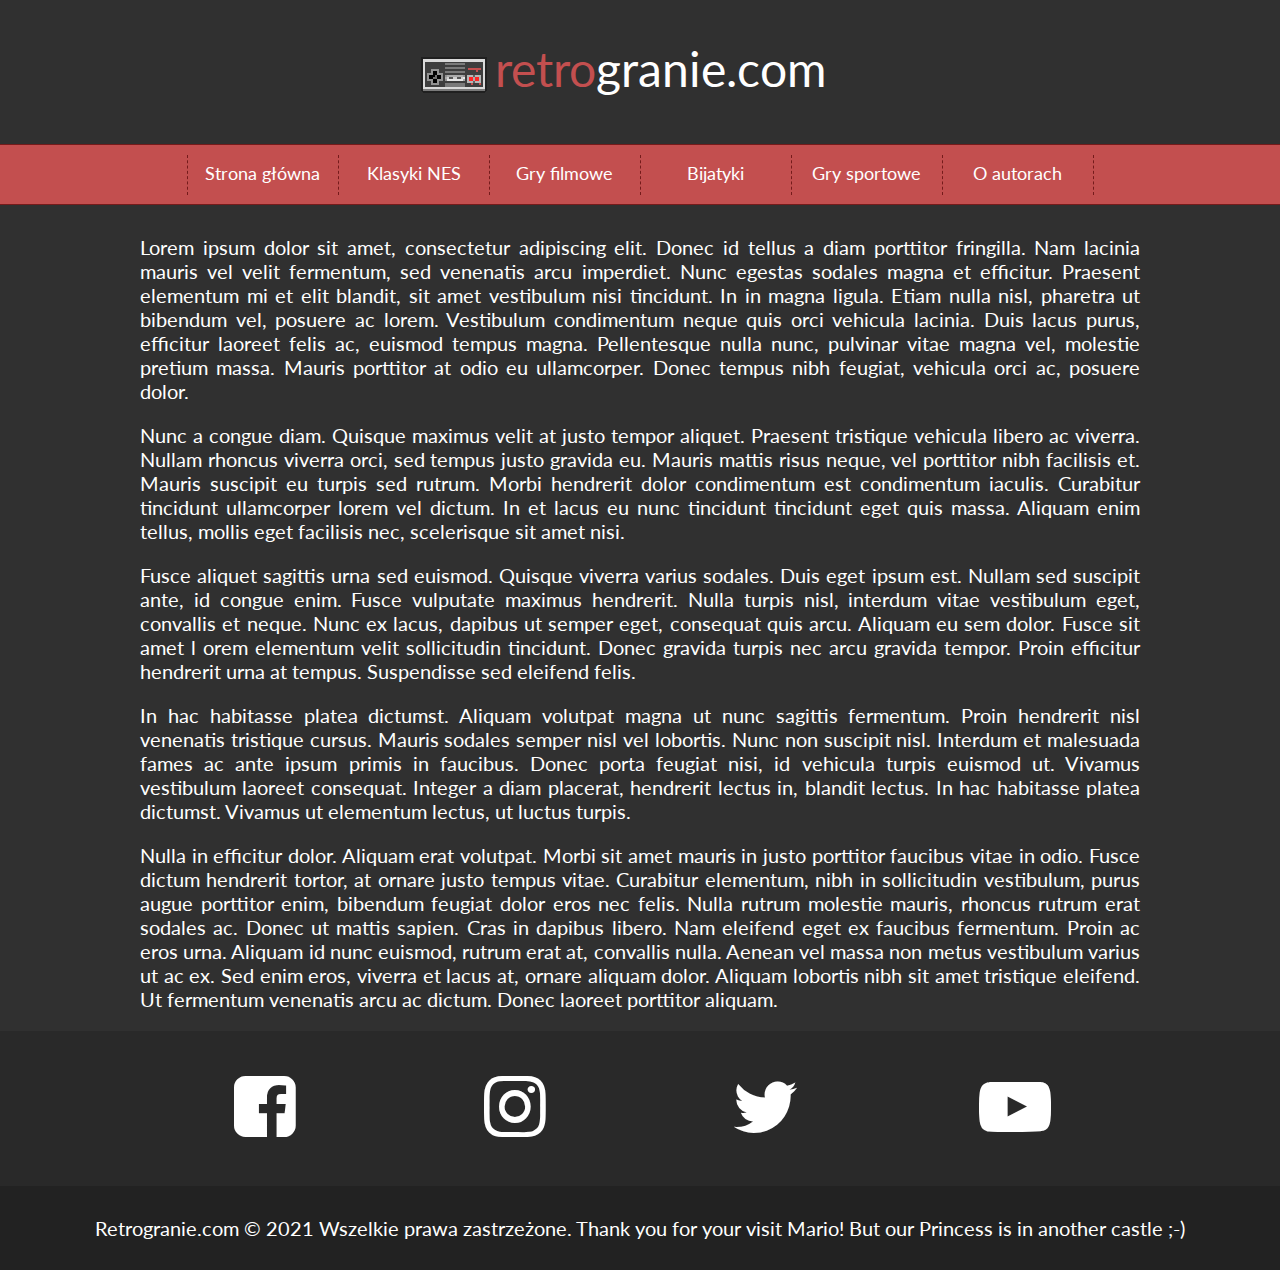
<file: index.html>
<!DOCTYPE HTML>
<html lang="pl">
<head>
	<meta charset="utf-8" />
	<meta http-equiv="X-UA-Compatible" content="IE=edge,chrome=1"/>
	
	<title>Retrogranie</title>
	
	<meta name="description" content="Serwis o starych grach pochodzących z Nintendo Entertainment System" />
	<meta name="keywords" content="gry, komputerowe, retro, nes, konsole, retrogranie, stare gry"/>
	
	<link href="style.css" rel="stylesheet" type="text/css"/>
	<link rel="preconnect" href="https://fonts.gstatic.com">
		<link href="https://fonts.googleapis.com/css2?family=Lato:wght@400;700&display=swap" rel="stylesheet">
	<link href="fontello/css/fontello.css" rel="stylesheet" type="text/css"/>
</head>
<body>
	
	<div class="wrapper">
		<div class="header">
			
			<div class="logo">
					<a href="#" class="top"><img src="pad.png" style="float:left;"/>
					<span style="color: #c34f4f">retro</span>granie.com</a>
					<div style="clear:both;"></div>
			</div>
		</div>
		
		<div class="nav" class="sticky">
			
			<ol>
			
				<li><a href="#">Strona główna</a></li>
				
				<li>
					<a href="#">Klasyki NES</a>
					<ul>
						<li><a href="#">Contra</a></li>
						<li><a href="#">Mario Bros</a></li>
						<li><a href="#">Duck Tales</a></li>
						<li><a href="#">Legends of Zelda</a></li>
					</ul>
				</li>
				
				
				<li>
					<a href="#">Gry filmowe</a>
					<ul>
						<li><a href="#">Home Alone</a></li>
						<li><a href="#">Dick Tracy</a></li>
						<li><a href="#">The Simpsons</a></li>
						<li><a href="#">Top Gun</a></li>
					</ul>
				</li>
				
				
				<li>
					<a href="#">Bijatyki</a>
					<ul>
						<li><a href="#">Mortal Kombat</a></li>
						<li><a href="#">Nekketsu K.D.</a></li>
						<li><a href="#">Double Dragon</a></li>
						<li><a href="#">Turtles T.</a></li>
					</ul>
				</li>
				
				
				<li>
					<a href="#">Gry sportowe</a>
					<ul>
						<li><a href="#">Goal 3</a></li>
						<li><a href="#">Excitebike</a></li>
						<li><a href="#">Ike Ike Hockey</a></li>
						<li><a href="#">Tennis</a></li>
					</ul>
				</li>
				
				
				<li><a href="#">O autorach</a></li>
				
			</ol>
		
		</div>
		
		<div class="content">
		
		<p>Lorem ipsum dolor sit amet, consectetur adipiscing elit. Donec id tellus a diam porttitor fringilla. Nam lacinia mauris vel velit fermentum, sed venenatis arcu imperdiet. 
		Nunc egestas sodales magna et efficitur. Praesent elementum mi et elit blandit, sit amet vestibulum nisi tincidunt. In in magna ligula. Etiam nulla nisl, pharetra ut 
		bibendum vel, posuere ac lorem. Vestibulum condimentum neque quis orci vehicula lacinia. Duis lacus purus, efficitur laoreet felis ac, euismod tempus magna. Pellentesque 
		nulla nunc, pulvinar vitae magna vel, molestie pretium massa. Mauris porttitor at odio eu ullamcorper. Donec tempus nibh feugiat, vehicula orci ac, posuere dolor.</p>

		<p>Nunc a congue diam. Quisque maximus velit at justo tempor aliquet. Praesent tristique vehicula libero ac viverra. Nullam rhoncus viverra orci, sed tempus justo gravida eu. 
		Mauris mattis risus neque, vel porttitor nibh facilisis et. Mauris suscipit eu turpis sed rutrum. Morbi hendrerit dolor condimentum est condimentum iaculis. Curabitur 
		tincidunt ullamcorper lorem vel dictum. In et lacus eu nunc tincidunt tincidunt eget quis massa. Aliquam enim tellus, mollis eget facilisis nec, scelerisque sit amet nisi.</p>
		
		<p>Fusce aliquet sagittis urna sed euismod. Quisque viverra varius sodales. Duis eget ipsum est. Nullam sed suscipit ante, id congue enim. Fusce vulputate maximus hendrerit. 
		Nulla turpis nisl, interdum vitae vestibulum eget, convallis et neque. Nunc ex lacus, dapibus ut semper eget, consequat quis arcu. Aliquam eu sem dolor. Fusce sit amet l
		orem elementum velit sollicitudin tincidunt. Donec gravida turpis nec arcu gravida tempor. Proin efficitur hendrerit urna at tempus. Suspendisse sed eleifend felis.</p>

		<p>In hac habitasse platea dictumst. Aliquam volutpat magna ut nunc sagittis fermentum. Proin hendrerit nisl venenatis tristique cursus. Mauris sodales semper nisl vel 
		lobortis. Nunc non suscipit nisl. Interdum et malesuada fames ac ante ipsum primis in faucibus. Donec porta feugiat nisi, id vehicula turpis euismod ut. Vivamus vestibulum 
		laoreet consequat. Integer a diam placerat, hendrerit lectus in, blandit lectus. In hac habitasse platea dictumst. Vivamus ut elementum lectus, ut luctus turpis.</p>

		<p>Nulla in efficitur dolor. Aliquam erat volutpat. Morbi sit amet mauris in justo porttitor faucibus vitae in odio. Fusce dictum hendrerit tortor, at ornare justo tempus 
		vitae. Curabitur elementum, nibh in sollicitudin vestibulum, purus augue porttitor enim, bibendum feugiat dolor eros nec felis. Nulla rutrum molestie mauris, rhoncus 
		rutrum erat sodales ac. Donec ut mattis sapien. Cras in dapibus libero. Nam eleifend eget ex faucibus fermentum. Proin ac eros urna. Aliquam id nunc euismod, rutrum 
		erat at, convallis nulla. Aenean vel massa non metus vestibulum varius ut ac ex. Sed enim eros, viverra et lacus at, ornare aliquam dolor. Aliquam lobortis nibh sit 
		amet tristique eleifend. Ut fermentum venenatis arcu ac dictum. Donec laoreet porttitor aliquam.</p>
		
		</div>
		
		<div class="socials">
			<div class="socialdivs">
				
				<div class="fb">
				
					<a href="https://facebook.com" target="_blank" class="social">
						<i class="icon-facebook-squared"></i>
					</a>
					
				</div>
				
				
				<div class="ig">
				
					<a href="https://instagram.com" target="_blank" class="social">
						<i class="icon-instagram"></i>
					</a>
					
				</div>
				
				<div class="tw">
				
					<a href="https://twitter.com" target="_blank" class="social">
						<i class="icon-twitter"></i>
					</a>
					
				</div>
				
				<div class="yt">
				
					<a href="https://youtube.com" target="_blank" class="social">
						<i class="icon-youtube-play"></i>
					</a>
					
				</div>
				
				<div style="clear:both;"></div>
			
			</div>
		
		</div>
		
		<div class="footer">Retrogranie.com &copy; 2021 Wszelkie prawa zastrzeżone. Thank you for your visit Mario! But our Princess is in another castle ;-)</div>
	</div>

	<script src="jquery-3.6.0.min.js"></script>
	
	
	<script>

	$(document).ready(function() {
	var NavY = $('.nav').offset().top;
	 
	var stickyNav = function(){
	var ScrollY = $(window).scrollTop();
		  
	if (ScrollY > NavY) { 
		$('.nav').addClass('sticky');
	} else {
		$('.nav').removeClass('sticky'); 
	}
	};
	 
	stickyNav();
	 
	$(window).scroll(function() {
		stickyNav();
	});
	});
	
	</script>

</body>



</html>
</file>
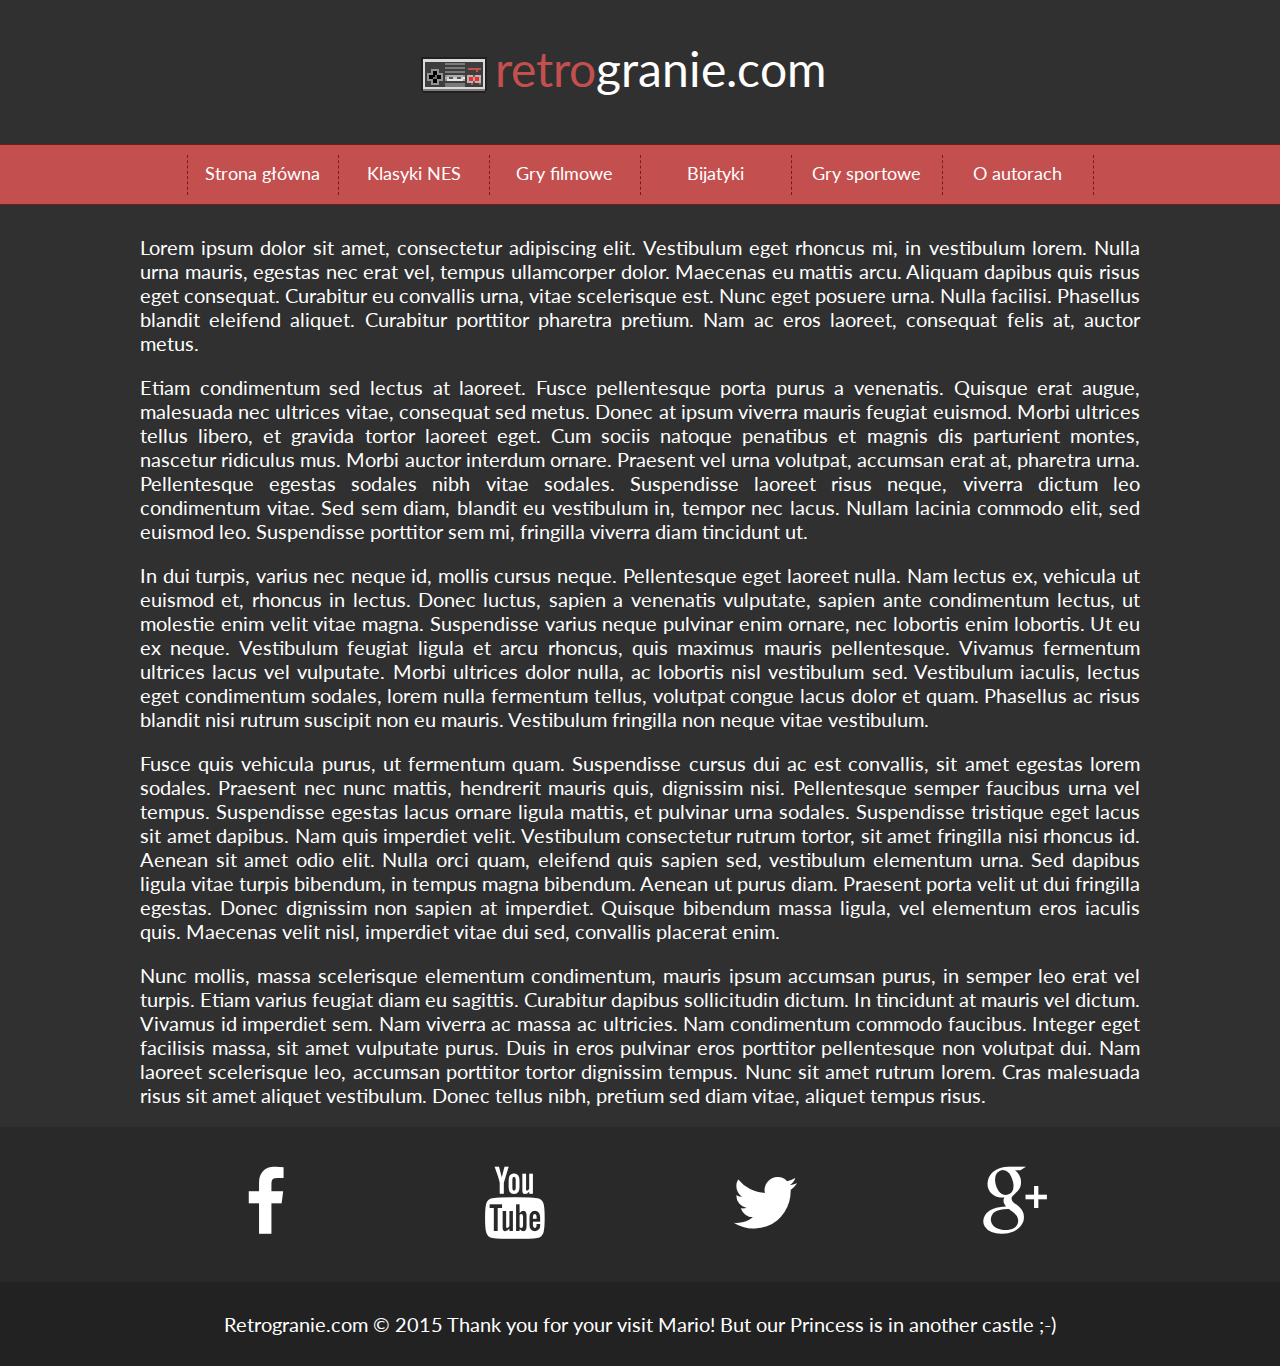
<file: kurs_css3/www/index.html>
<!DOCTYPE HTML>
<html lang="pl">
<head>

	<meta charset="utf-8" />
	<meta http-equiv="X-UA-Compatible" content="IE=edge,chrome=1" />
	
	<title>Retrogranie</title>
	
	<meta name="description" content="Serwis o starych grach pochodzących z Nintendo Entertainment System" />
	<meta name="keywords" content="gry, komputerowe, retro, nes, konsole, retrogranie, stare gry" />
	
	<link href="style.css" rel="stylesheet" type="text/css" />
	<link href='http://fonts.googleapis.com/css?family=Lato:400,700&subset=latin,latin-ext' rel='stylesheet' type='text/css'>
	
	<link href="css/fontello.css" rel="stylesheet" type="text/css" />
	
</head>

<body>

	<div class="wrapper">
		<div class="header">
		
			<div class="logo">
				<img src="pad.png" style="float: left;"/>
				<span style="color: #c34f4f">retro</span>granie.com
				<div style="clear:both;"></div>
			</div>
		</div>
		<div class="nav" class="sticky">
			<ol>
				<li><a href="#">Strona główna</a></li>
				<li><a href="#">Klasyki NES</a>
					<ul>
						<li><a href="#">Contra</a></li>
						<li><a href="#">Mario Bros</a></li>
						<li><a href="#">Duck Tales</a></li>
						<li><a href="#">Legend of Zelda</a></li>
					</ul>
				</li>
				<li><a href="#">Gry filmowe</a>
					<ul>
						<li><a href="#">Home Alone</a></li>
						<li><a href="#">Dick Tracy</a></li>
						<li><a href="#">The Simpsons</a></li>
						<li><a href="#">Top Gun</a></li>
					</ul>
				</li>
				<li><a href="#">Bijatyki</a>
					<ul>
						<li><a href="#">Mortal Kombat</a></li>
						<li><a href="#">Nekketsu K.D.</a></li>
						<li><a href="#">Double Dragon</a></li>
						<li><a href="#">Turtles T.</a></li>
					</ul>
				</li>
				<li><a href="#">Gry sportowe</a>
					<ul>
						<li><a href="#">Goal 3</a></li>
						<li><a href="#">Excitebike</a></li>
						<li><a href="#">Ike Ike Hockey</a></li>
						<li><a href="#">Tennis</a></li>
					</ul>
				</li>
				<li><a href="#">O autorach</a></li>
			</ol>
		
		</div>
		
		<div class="content">
			<p>Lorem ipsum dolor sit amet, consectetur adipiscing elit. Vestibulum eget rhoncus mi, in vestibulum lorem. Nulla urna mauris, egestas nec erat vel, tempus ullamcorper dolor. Maecenas eu mattis arcu. Aliquam dapibus quis risus eget consequat. Curabitur eu convallis urna, vitae scelerisque est. Nunc eget posuere urna. Nulla facilisi. Phasellus blandit eleifend aliquet. Curabitur porttitor pharetra pretium. Nam ac eros laoreet, consequat felis at, auctor metus.</p>
			
			<p>Etiam condimentum sed lectus at laoreet. Fusce pellentesque porta purus a venenatis. Quisque erat augue, malesuada nec ultrices vitae, consequat sed metus. Donec at ipsum viverra mauris feugiat euismod. Morbi ultrices tellus libero, et gravida tortor laoreet eget. Cum sociis natoque penatibus et magnis dis parturient montes, nascetur ridiculus mus. Morbi auctor interdum ornare. Praesent vel urna volutpat, accumsan erat at, pharetra urna. Pellentesque egestas sodales nibh vitae sodales. Suspendisse laoreet risus neque, viverra dictum leo condimentum vitae. Sed sem diam, blandit eu vestibulum in, tempor nec lacus. Nullam lacinia commodo elit, sed euismod leo. Suspendisse porttitor sem mi, fringilla viverra diam tincidunt ut.</p>
			
			<p>In dui turpis, varius nec neque id, mollis cursus neque. Pellentesque eget laoreet nulla. Nam lectus ex, vehicula ut euismod et, rhoncus in lectus. Donec luctus, sapien a venenatis vulputate, sapien ante condimentum lectus, ut molestie enim velit vitae magna. Suspendisse varius neque pulvinar enim ornare, nec lobortis enim lobortis. Ut eu ex neque. Vestibulum feugiat ligula et arcu rhoncus, quis maximus mauris pellentesque. Vivamus fermentum ultrices lacus vel vulputate. Morbi ultrices dolor nulla, ac lobortis nisl vestibulum sed. Vestibulum iaculis, lectus eget condimentum sodales, lorem nulla fermentum tellus, volutpat congue lacus dolor et quam. Phasellus ac risus blandit nisi rutrum suscipit non eu mauris. Vestibulum fringilla non neque vitae vestibulum.</p>
			
			<p>Fusce quis vehicula purus, ut fermentum quam. Suspendisse cursus dui ac est convallis, sit amet egestas lorem sodales. Praesent nec nunc mattis, hendrerit mauris quis, dignissim nisi. Pellentesque semper faucibus urna vel tempus. Suspendisse egestas lacus ornare ligula mattis, et pulvinar urna sodales. Suspendisse tristique eget lacus sit amet dapibus. Nam quis imperdiet velit. Vestibulum consectetur rutrum tortor, sit amet fringilla nisi rhoncus id. Aenean sit amet odio elit. Nulla orci quam, eleifend quis sapien sed, vestibulum elementum urna. Sed dapibus ligula vitae turpis bibendum, in tempus magna bibendum. Aenean ut purus diam. Praesent porta velit ut dui fringilla egestas. Donec dignissim non sapien at imperdiet. Quisque bibendum massa ligula, vel elementum eros iaculis quis. Maecenas velit nisl, imperdiet vitae dui sed, convallis placerat enim.</p>
			
			<p>Nunc mollis, massa scelerisque elementum condimentum, mauris ipsum accumsan purus, in semper leo erat vel turpis. Etiam varius feugiat diam eu sagittis. Curabitur dapibus sollicitudin dictum. In tincidunt at mauris vel dictum. Vivamus id imperdiet sem. Nam viverra ac massa ac ultricies. Nam condimentum commodo faucibus. Integer eget facilisis massa, sit amet vulputate purus. Duis in eros pulvinar eros porttitor pellentesque non volutpat dui. Nam laoreet scelerisque leo, accumsan porttitor tortor dignissim tempus. Nunc sit amet rutrum lorem. Cras malesuada risus sit amet aliquet vestibulum. Donec tellus nibh, pretium sed diam vitae, aliquet tempus risus.</p>
		</div>
		
		<div class="socials">
			<div class="socialdivs">
				<div class="fb">
					<i class="icon-facebook"></i>
				</div>
				<div class="yt">
					<i class="icon-youtube"></i>
				</div>
				<div class="tw">
					<i class="icon-twitter"></i>
				</div>
				<div class="gplus">
					<i class="icon-gplus"></i>
				</div>
				<div style="clear:both"></div>
			</div>
		</div>
		
		<div class="footer">Retrogranie.com &copy; 2015 Thank you for your visit Mario! But our Princess is in another castle ;-)</div>
	</div>
	
	<script src="jquery-1.11.3.min.js"></script>
	
	<script>

	$(document).ready(function() {
	var NavY = $('.nav').offset().top;
	 
	var stickyNav = function(){
	var ScrollY = $(window).scrollTop();
		  
	if (ScrollY > NavY) { 
		$('.nav').addClass('sticky');
	} else {
		$('.nav').removeClass('sticky'); 
	}
	};
	 
	stickyNav();
	 
	$(window).scroll(function() {
		stickyNav();
	});
	});
	
</script>
	
</body>
</html>
</file>
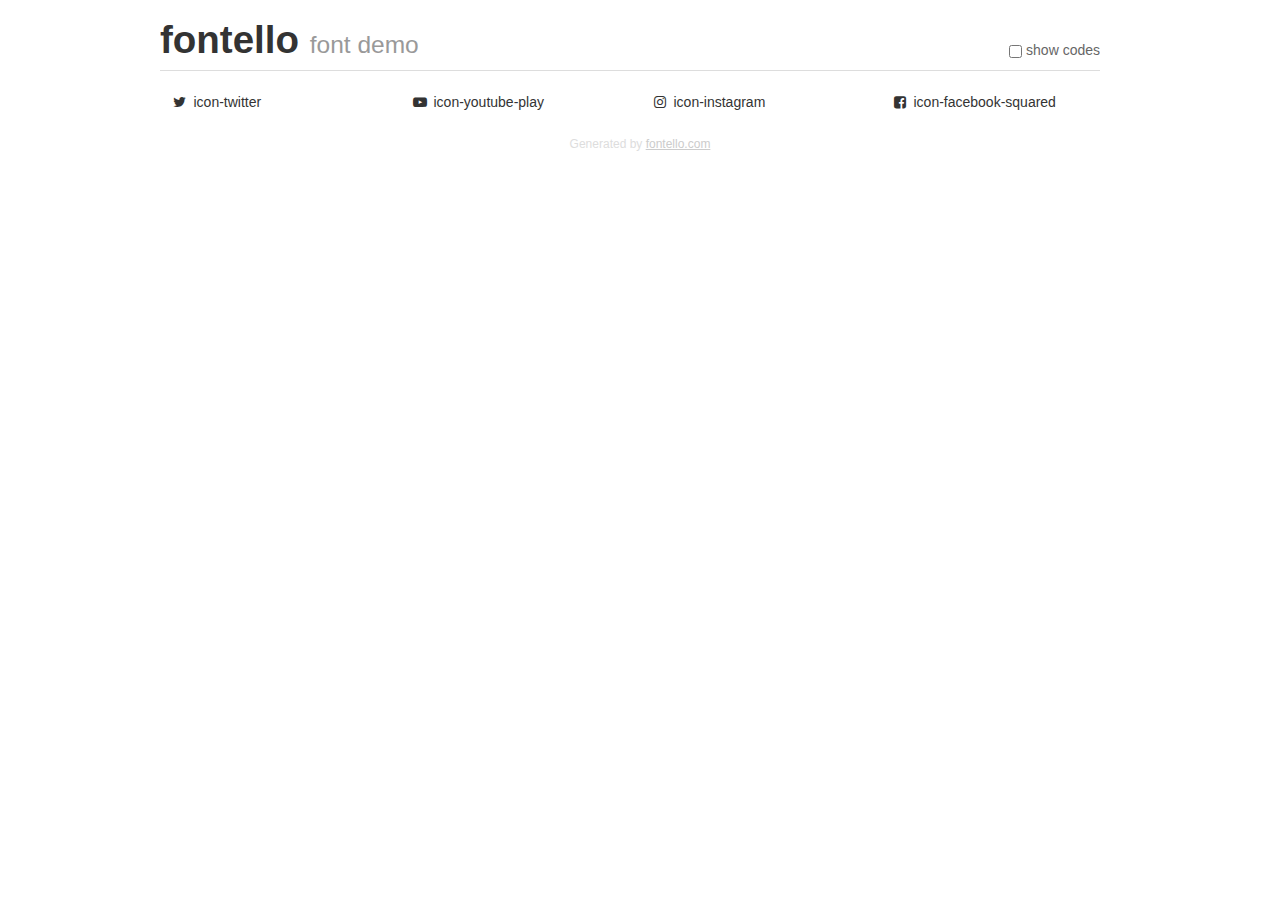
<file: fontello/demo.html>
<!DOCTYPE html>
<html>
  <head><!--[if lt IE 9]><script language="javascript" type="text/javascript" src="//html5shim.googlecode.com/svn/trunk/html5.js"></script><![endif]-->
    <meta charset="UTF-8"><style>/*
 * Bootstrap v2.2.1
 *
 * Copyright 2012 Twitter, Inc
 * Licensed under the Apache License v2.0
 * http://www.apache.org/licenses/LICENSE-2.0
 *
 * Designed and built with all the love in the world @twitter by @mdo and @fat.
 */
.clearfix {
  *zoom: 1;
}
.clearfix:before,
.clearfix:after {
  display: table;
  content: "";
  line-height: 0;
}
.clearfix:after {
  clear: both;
}
html {
  font-size: 100%;
  -webkit-text-size-adjust: 100%;
  -ms-text-size-adjust: 100%;
}
a:focus {
  outline: thin dotted #333;
  outline: 5px auto -webkit-focus-ring-color;
  outline-offset: -2px;
}
a:hover,
a:active {
  outline: 0;
}
button,
input,
select,
textarea {
  margin: 0;
  font-size: 100%;
  vertical-align: middle;
}
button,
input {
  *overflow: visible;
  line-height: normal;
}
button::-moz-focus-inner,
input::-moz-focus-inner {
  padding: 0;
  border: 0;
}
body {
  margin: 0;
  font-family: "Helvetica Neue", Helvetica, Arial, sans-serif;
  font-size: 14px;
  line-height: 20px;
  color: #333;
  background-color: #fff;
}
a {
  color: #08c;
  text-decoration: none;
}
a:hover {
  color: #005580;
  text-decoration: underline;
}
.row {
  margin-left: -20px;
  *zoom: 1;
}
.row:before,
.row:after {
  display: table;
  content: "";
  line-height: 0;
}
.row:after {
  clear: both;
}
[class*="span"] {
  float: left;
  min-height: 1px;
  margin-left: 20px;
}
.container,
.navbar-static-top .container,
.navbar-fixed-top .container,
.navbar-fixed-bottom .container {
  width: 940px;
}
.span12 {
  width: 940px;
}
.span11 {
  width: 860px;
}
.span10 {
  width: 780px;
}
.span9 {
  width: 700px;
}
.span8 {
  width: 620px;
}
.span7 {
  width: 540px;
}
.span6 {
  width: 460px;
}
.span5 {
  width: 380px;
}
.span4 {
  width: 300px;
}
.span3 {
  width: 220px;
}
.span2 {
  width: 140px;
}
.span1 {
  width: 60px;
}
[class*="span"].pull-right,
.row-fluid [class*="span"].pull-right {
  float: right;
}
.container {
  margin-right: auto;
  margin-left: auto;
  *zoom: 1;
}
.container:before,
.container:after {
  display: table;
  content: "";
  line-height: 0;
}
.container:after {
  clear: both;
}
p {
  margin: 0 0 10px;
}
.lead {
  margin-bottom: 20px;
  font-size: 21px;
  font-weight: 200;
  line-height: 30px;
}
small {
  font-size: 85%;
}
h1 {
  margin: 10px 0;
  font-family: inherit;
  font-weight: bold;
  line-height: 20px;
  color: inherit;
  text-rendering: optimizelegibility;
}
h1 small {
  font-weight: normal;
  line-height: 1;
  color: #999;
}
h1 {
  line-height: 40px;
}
h1 {
  font-size: 38.5px;
}
h1 small {
  font-size: 24.5px;
}
body {
  margin-top: 90px;
}
.header {
  position: fixed;
  top: 0;
  left: 50%;
  margin-left: -480px;
  background-color: #fff;
  border-bottom: 1px solid #ddd;
  padding-top: 10px;
  z-index: 10;
}
.footer {
  color: #ddd;
  font-size: 12px;
  text-align: center;
  margin-top: 20px;
}
.footer a {
  color: #ccc;
  text-decoration: underline;
}
.the-icons {
  font-size: 14px;
  line-height: 24px;
}
.switch {
  position: absolute;
  right: 0;
  bottom: 10px;
  color: #666;
}
.switch input {
  margin-right: 0.3em;
}
.codesOn .i-name {
  display: none;
}
.codesOn .i-code {
  display: inline;
}
.i-code {
  display: none;
}
@font-face {
      font-family: 'fontello';
      src: url('./font/fontello.eot?15056803');
      src: url('./font/fontello.eot?15056803#iefix') format('embedded-opentype'),
           url('./font/fontello.woff?15056803') format('woff'),
           url('./font/fontello.ttf?15056803') format('truetype'),
           url('./font/fontello.svg?15056803#fontello') format('svg');
      font-weight: normal;
      font-style: normal;
    }
     
     
    .demo-icon
    {
      font-family: "fontello";
      font-style: normal;
      font-weight: normal;
      speak: never;
     
      display: inline-block;
      text-decoration: inherit;
      width: 1em;
      margin-right: .2em;
      text-align: center;
      /* opacity: .8; */
     
      /* For safety - reset parent styles, that can break glyph codes*/
      font-variant: normal;
      text-transform: none;
     
      /* fix buttons height, for twitter bootstrap */
      line-height: 1em;
     
      /* Animation center compensation - margins should be symmetric */
      /* remove if not needed */
      margin-left: .2em;
     
      /* You can be more comfortable with increased icons size */
      /* font-size: 120%; */
     
      /* Font smoothing. That was taken from TWBS */
      -webkit-font-smoothing: antialiased;
      -moz-osx-font-smoothing: grayscale;
     
      /* Uncomment for 3D effect */
      /* text-shadow: 1px 1px 1px rgba(127, 127, 127, 0.3); */
    }
     </style>
    <link rel="stylesheet" href="css/animation.css"><!--[if IE 7]><link rel="stylesheet" href="css/" + font.fontname + "-ie7.css"><![endif]-->
    <script>
      function toggleCodes(on) {
        var obj = document.getElementById('icons');
      
        if (on) {
          obj.className += ' codesOn';
        } else {
          obj.className = obj.className.replace(' codesOn', '');
        }
      }
      
    </script>
  </head>
  <body>
    <div class="container header">
      <h1>fontello <small>font demo</small></h1>
      <label class="switch">
        <input type="checkbox" onclick="toggleCodes(this.checked)">show codes
      </label>
    </div>
    <div class="container" id="icons">
      <div class="row">
        <div class="the-icons span3" title="Code: 0xf099"><i class="demo-icon icon-twitter">&#xf099;</i> <span class="i-name">icon-twitter</span><span class="i-code">0xf099</span></div>
        <div class="the-icons span3" title="Code: 0xf16a"><i class="demo-icon icon-youtube-play">&#xf16a;</i> <span class="i-name">icon-youtube-play</span><span class="i-code">0xf16a</span></div>
        <div class="the-icons span3" title="Code: 0xf16d"><i class="demo-icon icon-instagram">&#xf16d;</i> <span class="i-name">icon-instagram</span><span class="i-code">0xf16d</span></div>
        <div class="the-icons span3" title="Code: 0xf308"><i class="demo-icon icon-facebook-squared">&#xf308;</i> <span class="i-name">icon-facebook-squared</span><span class="i-code">0xf308</span></div>
      </div>
    </div>
    <div class="container footer">Generated by <a href="https://fontello.com">fontello.com</a></div>
  </body>
</html>
</file>
<file: style.css>
body
{
	background-color: #303030;
	color: #ffffff;
	font-family: 'Lato', sans-serif;
	font-size: 20px;
	margin: 0 !important;
}

.wrapper
{
	width: 100%;
}

.header
{
	width: 100%;
	padding: 40px 0;
}

.logo
{
	width: 450px;
	font-size: 48px;
	margin-left: auto;
	margin-right:auto;
}

.nav
{
	width: 100%;
	padding: 10px 0;
	background-color: #c34f4f;
	text-align: center;
	border-top: 1px solid #751b1b;
	border-bottom: 1px solid #751b1b;
}

.content
{
	width: 1000px;
	margin-left: auto;
	margin-right: auto;
	text-align: justify;
	padding-top:10px;
}

.socials
{
	width: 100%;
	text-align:center;
	background-color: #292929;
}

.socialdivs
{
	width: 1000px;
	margin-left:auto;
	margin-right:auto;
}

.fb
{
	width: 250px;
	height: 155px;
	float:left;	
}

.fb:hover
{
	background-color: #4668b3;
}

.ig
{
	width: 250px;
	height: 155px;
	float:left;
}

.ig:hover
{
	background-color: #C13584;
}


.tw
{
	width: 250px;
	height: 155px;
	float:left;
}

.tw:hover
{
	background-color: #3095d3;
}


.yt
{
	width: 250px;
	height: 155px;
	float:left;
}

.yt:hover
{
	background-color: #d94348;
}

.footer
{
	text-align: center;
	background-color: #222222;
	padding:30px;
}

.social
{
	color: #ffffff;
	text-decoration: none;
}

.sticky
{
	width: 100%;
	position: fixed;
	left: 0;
	top: 0;
	z-index: 100;
}

ol
{
	margin: 0;
	padding: 0;
	list-style-type: none;
	font-size: 18px;
	height: 35px;
	line-height: 200%;
	display: inline-block;
}

ol a
{
	color: #ffffff;
	text-decoration: none;
	display: block;
}

ol > li
{
	float:left;
	width: 150px;
	height: 40px;
	border-right: 1px dashed #751b1b;
}

ol > li:first-child
{
	border-left: 1px dashed #751b1b;
}

ol > li:hover
{
	background-color: #cf6969;
}

ol > li:hover > a
{
	color: #451717;
}

ol> li > ul
{
	list-style-type: none;
	padding: 0;
	margin: 0;
	height: 40px;
	display: none;
}

ol > li:hover > ul
{
	display:block;
}

ol > li> ul > li
{
	background-color: #cf6969;
	position: relative;
	z-index: 100;
	border-top: 1px dashed #751b1b;
}

ol > li > ul > li:hover
{
	background-color: #c34f4f;
}

ol > li > ul > li:hover > a
{
	color: #451717;
}

.top
{
	text-decoration: none;
	color: #ffffff;
}
</file>
<file: fontello/css/fontello.css>
@font-face {
  font-family: 'fontello';
  src: url('../font/fontello.eot?51247573');
  src: url('../font/fontello.eot?51247573#iefix') format('embedded-opentype'),
       url('../font/fontello.woff2?51247573') format('woff2'),
       url('../font/fontello.woff?51247573') format('woff'),
       url('../font/fontello.ttf?51247573') format('truetype'),
       url('../font/fontello.svg?51247573#fontello') format('svg');
  font-weight: normal;
  font-style: normal;
}
/* Chrome hack: SVG is rendered more smooth in Windozze. 100% magic, uncomment if you need it. */
/* Note, that will break hinting! In other OS-es font will be not as sharp as it could be */
/*
@media screen and (-webkit-min-device-pixel-ratio:0) {
  @font-face {
    font-family: 'fontello';
    src: url('../font/fontello.svg?51247573#fontello') format('svg');
  }
}
*/
 
 [class^="icon-"]:before, [class*=" icon-"]:before {
  font-family: "fontello";
  font-style: normal;
  font-weight: normal;
  speak: never;
 
  display: inline-block;
  text-decoration: inherit;
  width: 1em;
  margin-right: .2em;
  text-align: center;
  /* opacity: .8; */
 
  /* For safety - reset parent styles, that can break glyph codes*/
  font-variant: normal;
  text-transform: none;
 
  /* fix buttons height, for twitter bootstrap */
  line-height: 1em;
 
  /* Animation center compensation - margins should be symmetric */
  /* remove if not needed */
  margin-left: .2em;
 
  /* you can be more comfortable with increased icons size */
  /* font-size: 120%; */
 
  /* Font smoothing. That was taken from TWBS */
  -webkit-font-smoothing: antialiased;
  -moz-osx-font-smoothing: grayscale;
 
  /* Uncomment for 3D effect */
  /* text-shadow: 1px 1px 1px rgba(127, 127, 127, 0.3); */
}
 
.icon-twitter:before { content: '\f099'; font-size: 72px; margin-top: 40px; } /* '' */
.icon-youtube-play:before { content: '\f16a'; font-size: 72px; margin-top: 40px;} /* '' */
.icon-instagram:before { content: '\f16d'; font-size: 72px; margin-top: 40px;} /* '' */
.icon-facebook-squared:before { content: '\f308'; font-size: 72px; margin-top: 40px;} /* '' */
</file>
<file: kurs_css3/www/style.css>
body
{
	background-color: #303030;
	color: #ffffff;
	font-family: 'Lato', sans-serif;
	font-size: 20px;
	margin: 0 !important;
}

.wrapper
{
	width: 100%;
}

.header
{
	width:100%;
	padding: 40px 0;
}

.logo
{
	width: 450px;
	font-size: 48px;
	margin-left: auto;
	margin-right: auto;
}

.nav
{ 
	width: 100%;
	padding: 10px 0;
	background-color: #c34f4f;
	text-align: center;
	border-top: 1px solid #751b1b;
	border-bottom: 1px solid #751b1b;
}

.content
{
	width: 1000px;
	margin-left: auto;
	margin-right: auto;
	text-align: justify;
	padding-top: 10px;
}

.socials
{
	width:100%;
	text-align: center;
	background-color: #292929;
}

.socialdivs
{
	width: 1000px;
	margin-left: auto;
	margin-right: auto;
}

.fb
{
	width: 250px;
	height: 155px;
	float:left;
}

.fb:hover
{
	background-color: #4668b3;
}

.yt
{
	width: 250px;
	height: 155px;
	float:left;
}

.yt:hover
{
	background-color: #d94348;
}

.tw
{
	width: 250px;
	height: 155px;
	float:left;
}

.tw:hover
{
	background-color: #3095d3;
}

.gplus
{
	width: 250px;
	height: 155px;
	float:left;
}

.gplus:hover
{
	background-color: #d95333;
}

.footer
{
	text-align: center;
	background-color: #222222;
	padding: 30px;
}

.sticky
{
	width: 100%;
	position: fixed;
	left: 0;
	top: 0;
	z-index: 100;
}

ol
{
	padding: 0;
	margin: 0;
	list-style-type: none;
	font-size: 18px;
	height: 35px;
	line-height: 200%;
	display: inline-block;
}

ol a
{
	color: #ffffff;
	text-decoration: none;
	display: block;
}

ol > li
{
	float: left;
	width: 150px;
	height: 40px;
	border-right: 1px dashed #751b1b;
}

ol > li:first-child
{
	border-left: 1px dashed #751b1b;
}

ol > li:hover
{
	background-color: #cf6969;
}

ol > li:hover > a
{
	color: #451717;
}

ol > li > ul
{
	list-style-type: none;
	padding: 0;
	margin: 0;
	height: 40px;
	display: none;
}

ol > li:hover > ul
{
	display: block;
}

ol > li > ul > li
{
	background-color:#cf6969;
	position: relative;
	z-index: 100;
	border-top: 1px dashed #751b1b;
}

ol > li > ul > li:hover
{
	background-color: #c34f4f;
}

ol > li > ul > li:hover > a
{
	color: #451717;
}
</file>
<file: kurs_css3/www/css/fontello.css>
@font-face {
  font-family: 'fontello';
  src: url('../font/fontello.eot?49170314');
  src: url('../font/fontello.eot?49170314#iefix') format('embedded-opentype'),
       url('../font/fontello.woff?49170314') format('woff'),
       url('../font/fontello.ttf?49170314') format('truetype'),
       url('../font/fontello.svg?49170314#fontello') format('svg');
  font-weight: normal;
  font-style: normal;
}
/* Chrome hack: SVG is rendered more smooth in Windozze. 100% magic, uncomment if you need it. */
/* Note, that will break hinting! In other OS-es font will be not as sharp as it could be */
/*
@media screen and (-webkit-min-device-pixel-ratio:0) {
  @font-face {
    font-family: 'fontello';
    src: url('../font/fontello.svg?49170314#fontello') format('svg');
  }
}
*/
 
 [class^="icon-"]:before, [class*=" icon-"]:before {
  font-family: "fontello";
  font-style: normal;
  font-weight: normal;
  speak: none;
 
  display: inline-block;
  text-decoration: inherit;
  width: 1em;
  margin-right: .2em;
  text-align: center;
  /* opacity: .8; */
 
  /* For safety - reset parent styles, that can break glyph codes*/
  font-variant: normal;
  text-transform: none;
 
  /* fix buttons height, for twitter bootstrap */
  line-height: 1em;
 
  /* Animation center compensation - margins should be symmetric */
  /* remove if not needed */
  margin-left: .2em;
 
  /* you can be more comfortable with increased icons size */
  /* font-size: 120%; */
 
  /* Font smoothing. That was taken from TWBS */
  -webkit-font-smoothing: antialiased;
  -moz-osx-font-smoothing: grayscale;
 
  /* Uncomment for 3D effect */
  /* text-shadow: 1px 1px 1px rgba(127, 127, 127, 0.3); */
}
 
.icon-facebook:before { content: '\e800'; font-size: 72px; margin-top: 40px;} /* '' */
.icon-youtube:before { content: '\e801'; font-size: 72px; margin-top: 40px;} /* '' */
.icon-twitter:before { content: '\e802'; font-size: 72px; margin-top: 40px;} /* '' */
.icon-gplus:before { content: '\e803'; font-size: 72px; margin-top: 40px;} /* '' */
</file>
<file: fontello/css/animation.css>
/*
   Animation example, for spinners
*/
.animate-spin {
  -moz-animation: spin 2s infinite linear;
  -o-animation: spin 2s infinite linear;
  -webkit-animation: spin 2s infinite linear;
  animation: spin 2s infinite linear;
  display: inline-block;
}
@-moz-keyframes spin {
  0% {
    -moz-transform: rotate(0deg);
    -o-transform: rotate(0deg);
    -webkit-transform: rotate(0deg);
    transform: rotate(0deg);
  }

  100% {
    -moz-transform: rotate(359deg);
    -o-transform: rotate(359deg);
    -webkit-transform: rotate(359deg);
    transform: rotate(359deg);
  }
}
@-webkit-keyframes spin {
  0% {
    -moz-transform: rotate(0deg);
    -o-transform: rotate(0deg);
    -webkit-transform: rotate(0deg);
    transform: rotate(0deg);
  }

  100% {
    -moz-transform: rotate(359deg);
    -o-transform: rotate(359deg);
    -webkit-transform: rotate(359deg);
    transform: rotate(359deg);
  }
}
@-o-keyframes spin {
  0% {
    -moz-transform: rotate(0deg);
    -o-transform: rotate(0deg);
    -webkit-transform: rotate(0deg);
    transform: rotate(0deg);
  }

  100% {
    -moz-transform: rotate(359deg);
    -o-transform: rotate(359deg);
    -webkit-transform: rotate(359deg);
    transform: rotate(359deg);
  }
}
@-ms-keyframes spin {
  0% {
    -moz-transform: rotate(0deg);
    -o-transform: rotate(0deg);
    -webkit-transform: rotate(0deg);
    transform: rotate(0deg);
  }

  100% {
    -moz-transform: rotate(359deg);
    -o-transform: rotate(359deg);
    -webkit-transform: rotate(359deg);
    transform: rotate(359deg);
  }
}
@keyframes spin {
  0% {
    -moz-transform: rotate(0deg);
    -o-transform: rotate(0deg);
    -webkit-transform: rotate(0deg);
    transform: rotate(0deg);
  }

  100% {
    -moz-transform: rotate(359deg);
    -o-transform: rotate(359deg);
    -webkit-transform: rotate(359deg);
    transform: rotate(359deg);
  }
}
</file>
